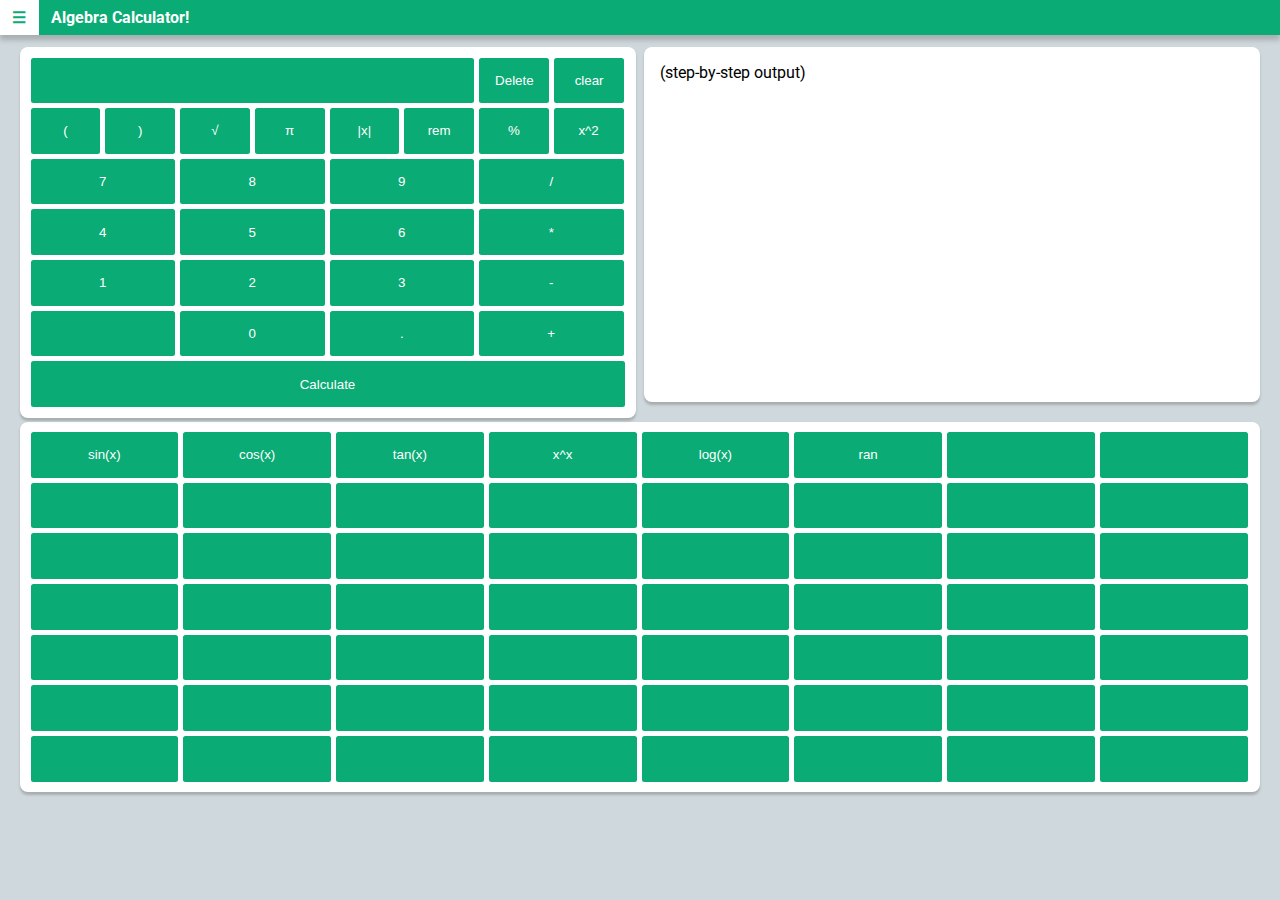
<file: calculators/algebra.html>
<!DOCTYPE html>
<html>

  <head>
    <meta charset="utf-8">
    <meta name="viewport" content="width=device-width, initial-scale=1.0">
    <title>Algebra Calculator!</title>
    <script src="../resources/features.js"></script>
    <script src="../resources/calculate.js"></script>
    <link rel="stylesheet" type="text/css" href="../resources/style.css" />
    <link rel="icon" type="image/ico" href="../static/favicon.ico" />
  </head>

  <body>
    <div class="bar" id="mainbar">
      <button id="dropbtn" onclick="menutoggle()" title="Menu">&nbsp;&#9776;&nbsp;</button>
      <h1>Algebra Calculator!</h1>
      <nav id="drop" class="">
        <a href="../">Home</a>
        <a href="../calculators/simple.html">Simple Calculator</a>
        <a href="../calculators/scientific.html">Scientific Calculator</a>
        <a href="#">Algebraic Calculator</a>
        <a href="graphing.html">Graphing Calculator</a>
        <a href="../help">Help</a>
        <a href="../faq/">FAQ</a>
        <a href="../develop/">Develop</a>
        <a href="https://github.com/chexbox/Algebra-Calculator">GitHub Project</a>
      </nav>
    </div>
<main>
<div class="card half right">
  <p>(step-by-step output)</p><br><br><br><br><br><br><br><br><br><br><br><br><br><br><br><br>
</div>
<div class="card half">
        <div class="row">
          <!-- Maybe get a different class... -->
          <input type="text" id="in"><button class="key sm" id="delete-key" onclick="del();">Delete</button><button class="key sm" id="clear-key" onclick="clr();">clear</button>
        </div>
        <div class="row">
          <button class="key sm" onclick="append('(')">(</button><button class="key sm" onclick="append(')')">)</button><button class="key sm" onclick="sqrt();">√</button><button class="key sm" onclick="append('3.141592653589793')">&pi;</button>
          <button class="key sm" onclick="abs()">|x|</button>
          <button class="key sm" onclick="append('&percnt;');" title="remainder">rem</button><button class="key sm" onclick="pct();" title="percent">&percnt;</button><button class="key sm" onclick="sqr();">x^2</button>
        </div>
        <div class="row">
          <button class="key reg" id="7-key" onclick="append(7);">7</button><button class="key reg" id="8-key" onclick="append(8);">8</button><button class="key reg" id="9-key" onclick="append(9);">9</button><button class="key reg" id="divide-key" onclick="append('/');">/</button><br>
        </div>

        <div class="row">
          <button class="key reg" id="4-key" onclick="append(4);">4</button><button class="key reg" id="5-key" onclick="append(5);">5</button><button class="key reg" id="6-key" onclick="append(6);">6</button><button class="key reg" id="multiply-key" onclick="append('*');">*</button><br>
        </div>

        <div class="row">
          <button class="key reg" id="1-key" onclick="append(1);">1</button><button class="key reg" id="2-key" onclick="append(2);">2</button><button class="key reg" id="3-key" onclick="append(3);">3</button><button class="key reg" id="subtract-key" onclick="append('-');">-</button><br>
        </div>

        <div class="row">
          <button class="key reg disable">&nbsp;</button><button class="key reg" id="0-key" onclick="append(0);">0</button><button class="key reg" id="dot-key" onclick="append('.');">.</button><button class="key reg" id="add-key" onclick="append('+');">+</button>
        </div>

        <div class="row">
          <button class="key full" onclick="calc()">Calculate</button>
        </div>


      </div>
      <div class="card">
        <div class="row">
          <button class="key sm" onclick="sine()">sin(x)</button><button class="key sm" onclick="cosi()">cos(x)</button><button class="key sm" onclick="tang()">tan(x)</button><button class="key sm disable" onclick="">x^x</button><button class="key sm" onclick="logr()">log(x)</button><button class="key sm" onclick="append(' Math.random() ')">ran</button><button class="key sm disable" onclick="">&nbsp;</button><button class="key sm disable" onclick="">&nbsp;</button>
        </div>
        <div class="row">
          <button class="key sm disable" onclick="">&nbsp;</button><button class="key sm disable" onclick="">&nbsp;</button><button class="key sm disable" onclick="">&nbsp;</button><button class="key sm disable" onclick="">&nbsp;</button><button class="key sm disable" onclick="">&nbsp;</button><button class="key sm disable" onclick="">&nbsp;</button><button class="key sm disable" onclick="">&nbsp;</button><button class="key sm disable" onclick="">&nbsp;</button>
        </div>
        <div class="row">
          <button class="key sm disable" onclick="">&nbsp;</button><button class="key sm disable" onclick="">&nbsp;</button><button class="key sm disable" onclick="">&nbsp;</button><button class="key sm disable" onclick="">&nbsp;</button><button class="key sm disable" onclick="">&nbsp;</button><button class="key sm disable" onclick="">&nbsp;</button><button class="key sm disable" onclick="">&nbsp;</button><button class="key sm disable" onclick="">&nbsp;</button>
        </div>
        <div class="row">
          <button class="key sm disable" onclick="">&nbsp;</button><button class="key sm disable" onclick="">&nbsp;</button><button class="key sm disable" onclick="">&nbsp;</button><button class="key sm disable" onclick="">&nbsp;</button><button class="key sm disable" onclick="">&nbsp;</button><button class="key sm disable" onclick="">&nbsp;</button><button class="key sm disable" onclick="">&nbsp;</button><button class="key sm disable" onclick="">&nbsp;</button>
        </div>
        <div class="row">
          <button class="key sm disable" onclick="">&nbsp;</button><button class="key sm disable" onclick="">&nbsp;</button><button class="key sm disable" onclick="">&nbsp;</button><button class="key sm disable" onclick="">&nbsp;</button><button class="key sm disable" onclick="">&nbsp;</button><button class="key sm disable" onclick="">&nbsp;</button><button class="key sm disable" onclick="">&nbsp;</button><button class="key sm disable" onclick="">&nbsp;</button>
        </div>
        <div class="row">
          <button class="key sm disable" onclick="">&nbsp;</button><button class="key sm disable" onclick="">&nbsp;</button><button class="key sm disable" onclick="">&nbsp;</button><button class="key sm disable" onclick="">&nbsp;</button><button class="key sm disable" onclick="">&nbsp;</button><button class="key sm disable" onclick="">&nbsp;</button><button class="key sm disable" onclick="">&nbsp;</button><button class="key sm disable" onclick="">&nbsp;</button>
        </div>
        <div class="row">
          <button class="key sm disable" onclick="">&nbsp;</button><button class="key sm disable" onclick="">&nbsp;</button><button class="key sm disable" onclick="">&nbsp;</button><button class="key sm disable" onclick="">&nbsp;</button><button class="key sm disable" onclick="">&nbsp;</button><button class="key sm disable" onclick="">&nbsp;</button><button class="key sm disable" onclick="">&nbsp;</button><button class="key sm disable" onclick="">&nbsp;</button>
        </div>
</div>
</file>
<file: resources/style.css>
/*Heavily inspired by Google's Material Design. Learn more about it at https://material.io/ */

@import url('https://fonts.googleapis.com/css?family=Roboto');
:root {
    --main-bg: #cfd8dc;
    --accent: #0BAB75;
    --card: #ffffff;
    --text: #000000;
    --accenttext: #ffffff;
}

@media screen {
    body {
         background:#cfd8dc;
        background: var(--main-bg);
        width: 100%;
        height: auto;
        margin: 0;
        padding: 0;
        font-family: 'Roboto', sans-serif;
    }
    header, .bar {
        width: 100%;
        height: auto;
        padding: 0;
        margin: 0;
       background: #0BAB75;
        background: var(--accent);
        -webkit-box-shadow: 0px 5px 5px 0px rgba(50, 50, 50, 0.25);
        -moz-box-shadow: 0px 5px 5px 0px rgba(50, 50, 50, 0.25);
        box-shadow: 0px 5px 5px 0px rgba(50, 50, 50, 0.25);
        color: #ffffff;
        color: var(--accenttext);
    }
    .bar.fixed {
        position: sticky;
        top: -0.1px;
    }
    .bar h1 {
        font-size: 1em;
        padding: 0;
        margin: 0.5em;
        display: inline-block;
    }
    .bar button {
        border: none;
        font-weight: bold;
        display: inline-block;
        padding: 0.5em;
    }
    .bar nav {
        position: absolute;
        background: #0BAB75;
        background: var(--accent);
        transition: all 0.1s ease;
        -webkit-box-shadow: 0px 2px 3px 0px rgba(50, 50, 50, 0.25);
        -moz-box-shadow: 0px 2px 3px 0px rgba(50, 50, 50, 0.25);
        box-shadow: 0px 2px 3px 0px rgba(50, 50, 50, 0.25);
        width: 15em;
        max-height: 0px;
        overflow: hidden;
        height: auto;
    }
    .bar nav.show {
        display: block;
        top: auto;
        max-height: calc(100vh - 6em);
        overflow-y: auto;
    }
    .bar a {
        display: block;
        padding: 1em 0.5em;
    }
    .bar a[href='#'] {
        color: #ffffff;
        color: var(--accent);
        background: #ffffff;
        background: var(--accenttext);
    }
        .bar .settings {
        position: absolute;
        right: 0em;
        background: #0BAB75;
        background: var(--accent);
        transition: all 0.1s ease;
        -webkit-box-shadow: 0px 2px 3px 0px rgba(50, 50, 50, 0.25);
        -moz-box-shadow: 0px 2px 3px 0px rgba(50, 50, 50, 0.25);
        box-shadow: 0px 2px 3px 0px rgba(50, 50, 50, 0.25);
        width: 15em;
        max-height: 0px;
        overflow: hidden;
        height: auto;
    }
    .bar .settings.show {
        top: auto;
         display: block;
        top: auto;
        max-height: calc(100vh - 6em);
        overflow-y: auto;
    }
    .bar .settings h1 {
        width: 14em;
        padding: 1em 0.5em;
        margin:0;
        text-align: center;
        text-decoration: underline;
        
    }
    .bar .settings button {
        display: block;
        padding: 1em 0.5em;
        font-weight: 500;
        width: calc(100% - 1em);
    }
    .bar a,
    .bar button {
        font-size: 1em;
        background: transparent;
        text-decoration: none;
        color: #ffffff;
        color: var(--accenttext);
        transition: all 0.1s ease;
        box-sizing: content-box;
        filter: none;
    }
    .bar a:hover,
    .bar button:hover {
       
        color: #ffffff;
        color: var(--accent);
         background: #0BAB75;
        background: var(--accenttext);
    }
    .bar nav a:active,
    .bar div button:active {
        background: #ffffff;
        background: var(--accenttext);
        filter: opacity(90);
    }
    main {
        width: calc(100% - 2em);
        padding: 0.5em 1em;
        height: auto;
        min-height: calc(100vh - 6em);
        overflow: hidden;
        color: #000000;
        color: var(--text);
    }
    .card {
        width: calc( 100% - 1.5em);
        padding: 0.5em;
        background: var(--card);
        border-radius: 0.5em;
        margin: 0.25em;
        -webkit-box-shadow: 0px 2.5px 2.5px 0px rgba(50, 50, 50, 0.25);
        -moz-box-shadow: 0px 2.5px 2.5px 0px rgba(50, 50, 50, 0.25);
        box-shadow: 0px 2.5px 2.5px 0px rgba(50, 50, 50, 0.25);
        overflow: hidden;
    }
    .card.half {
        width: calc(50% - 1.5em);
        float: left;
        margin: 0.25em;
    }
    .card.threequarters {
        width: calc(75% - 5em);
        float: left;
        margin: 0.5em 0.5em;
    }
    .card.quarter {
        width: calc(25% - 5em);
        float: left;
        margin: 0.5em 0.5em;
    }
    .card.right {
        float: right;
    }
    .row {
        width: 100%;
        left: 0;
        right: 0;
        margin: auto;
        clear: both;
    }
    #in {
        transition: all 0.1s ease;
        width: calc(75% - 2em - 10px);
        margin: 2.5px;
        background: #0BAB75;
        background: var(--accent);
        color: #ffffff;
        color: var(--accenttext);
        font-weight: bold;
        border: none;
        border-radius: 2.5px;
        padding: calc(1em + 2px) calc(1em + 2px);
        float: left;
    }
    .key, p button {
        background: #0BAB75;
        background: var(--accent);
        border: none;
        border-radius: 2.5px;
        width: calc( 25% - 5.5px);
        padding: calc(1em + 2px) 2px;
        /*May change later.*/
        transition: all 0.1s ease;
        user-select: none;
        margin: 2.5px;
        color: #ffffff;
        color: var(--accenttext);
        text-decoration: none;
        float: left;
    }
    .key.sm {
        width: calc( 12.5% - 5.25px);
    }
    .key.full {
        width: calc(100% - 6px);
    }
    .key:hover:not(.disable),
    #in:hover,
    #in:focus, p button:hover {
        /*May change later.*/
        -webkit-box-shadow: 0px 2.5px 5px 0px rgba(50, 50, 50, 0.25);
        -moz-box-shadow: 0px 2.5px 5px 0px rgba(50, 50, 50, 0.25);
        box-shadow: 0px 2.5px 5px 0px rgba(50, 50, 50, 0.25);
        background: #0BAB75;
        background: var(--accent);
    }
    .key:active:not(.disable), p button:active {
        /*May change later.*/
        -webkit-box-shadow: inset 0px 2.5px 5px 0px rgba(50, 50, 50, 0.25);
        -moz-box-shadow: inset 0px 2.5px 5px 0px rgba(50, 50, 50, 0.25);
        box-shadow: inset 0px 2.5px 5px 0px rgba(50, 50, 50, 0.25);
        background: #0BAB75;
        background: var(--accent);
    }
    p,
    .card h1 {
        padding: 0.5em;
        margin: 0;
    }
    p a, a:not(nav) {
        transition: all 0.1s ease;
        color: #000000;
        color: var(--text);
        text-decoration: underline;
    }
    p a:hover, a:not(nav):hover {
        color: #0BAB75;
        color: var(--accent);
    }
    p a:active, a:not(nav):active {
        color: #0BAB75;
        color: var(--accent);
    }
    footer {
        position: relative;
        bottom: -5px;
        width: 100%;
        height: auto;
        padding: 0;
        margin: 0;
        background: #0BAB75;
        background: var(--accent);
        -webkit-box-shadow: 0px 5px 5px 0px rgba(50, 50, 50, 0.25);
        -moz-box-shadow: 0px 5px 5px 0px rgba(50, 50, 50, 0.25);
        box-shadow: 0px 5px 5px 0px rgba(50, 50, 50, 0.25);
        color: #ffffff;
        color: var(--accenttext);
    }
    footer a {
        color: #ffffff;
        color: var(--accenttext);
        text-decoration: none;
    }
    footer a:hover {
        color: #ffffff;
        color: var(--accenttext);
        text-decoration: underline;
    }
}

@media screen and (max-width: 50em) {
    main {
        width: calc(100% - 0.5em);
        padding: 0.25em;
        min-height: calc(100vh - 7em);
    }
    .card {
        padding: 0.5em;
        width: calc( 100% - 2em);
    }
    .card.half,
    .card.threequarters,
    .card.quarter {
        width: calc(100% - 2em);
        float: left;
        margin: 0.5em 0.5em;
        clear: both;
    }
    .bar nav a,
    button,
    #in,
    #dropbtn, #settingsbtn, #settings button,
    .bar h1 {
        font-size: 1.5em;
    }
    #dropbtn,
    .bar h1 {
        display: inline;
        margin: 0;
    }
    nav, #settings {
        max-height: calc(100vh - 3.6em - 1px);
    }
    .bar nav.show, .bar #settings.show {
        top: calc(3.5em + 1px);
    }
</file>
